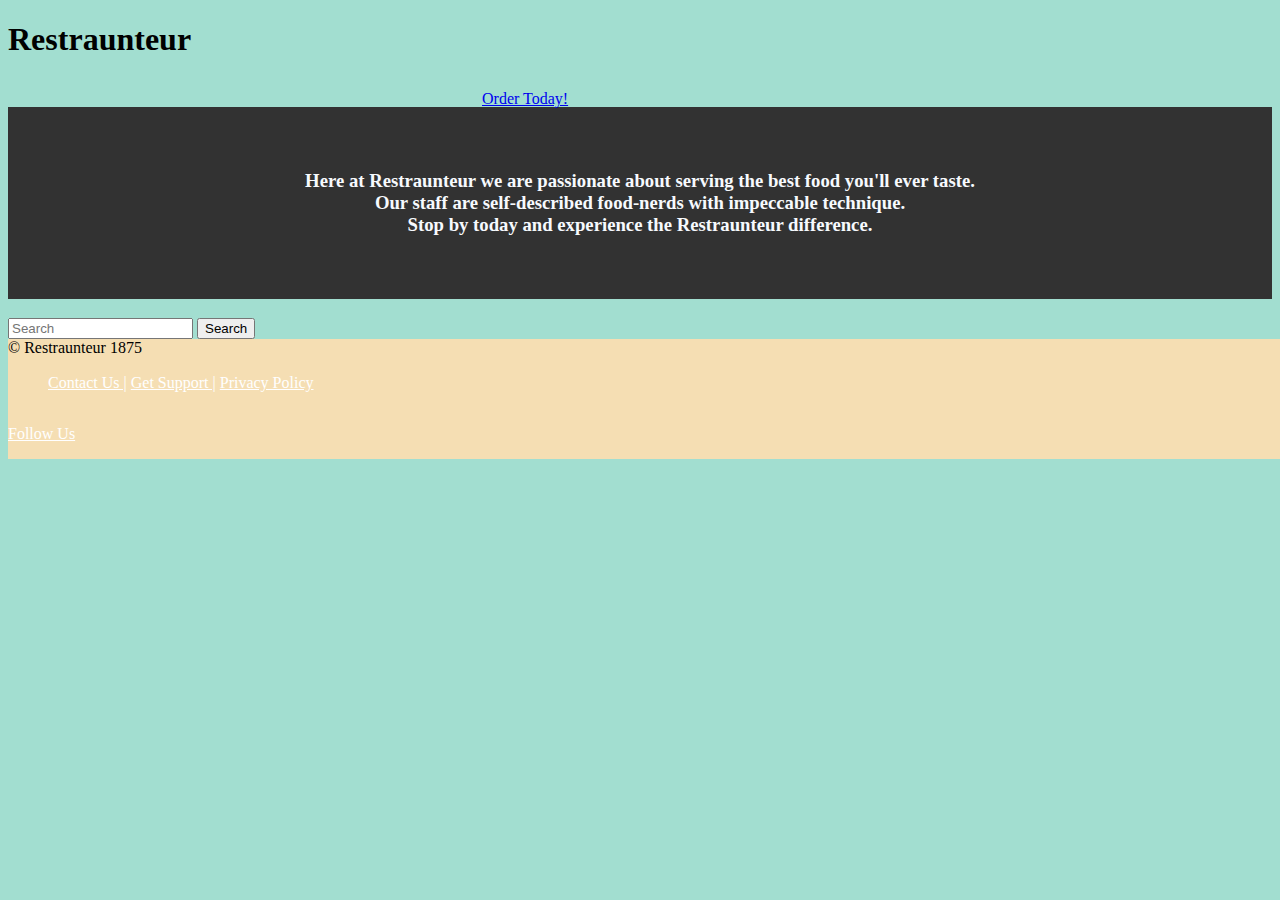
<file: Bootstrap HW/index.html>
<!DOCTYPE html>
<html lang="en">
	<head>
		<meta charset="UTF-8">
		<title>Restraunteur</title>
        <meta charset="utf-8">
  <meta name="viewport" content="width=device-width, initial-scale=1, shrink-to-fit=no">
  <link rel="stylesheet" href="https://cdn.jsdelivr.net/npm/bootstrap@4.5.3/dist/css/bootstrap.min.css" integrity="sha384-TX8t27EcRE3e/ihU7zmQxVncDAy5uIKz4rEkgIXeMed4M0jlfIDPvg6uqKI2xXr2" crossorigin="anonymous">
  <link rel="stylesheet" type="text/css" href="main.css">
</head>
	<body>
        <div class="jumbotron-fluid text-center">
            <h1 class="animated fadeInDown"> Restraunteur
            </h1>
        </div>
        <div class="order-button text-center">
            <a href="#" class="btn btn-primary">Order Today!</a>
         </div>
         <div class="container-fluid mission">
            <div class="row">
              <h3> Here at Restraunteur we are passionate about serving the best food you'll ever taste.
              <br> Our staff are self-described food-nerds with impeccable technique.
              <br> Stop by today and experience the Restraunteur difference. </h3>
            </div> 
          </div>
        
            
              
              <form class="form-inline my-2 my-lg-0">
                <input class="form-control mr-sm-2" type="search" placeholder="Search" aria-label="Search">
                <button class="btn btn-outline-success my-2 my-sm-0" type="submit">Search</button>
              </form>
            </div>
          </nav>
          <footer class="container-fluid">
            <div class="row">
              <div class="col-md-4">© Restraunteur 1875 </div>
              <div class="col-md-4">
                <ul class="nav nav-pills">
                  <li><a href="#">Contact Us &#124; </a></li>
                  <li><a href="#">Get Support &#124; </a></li>
                  <li><a href="#">Privacy Policy</a></li>
                </ul>
              </div>
              <div class="col-md-4">
                <p class="text-right"><a href="#">Follow Us</a></p>
              </div>
            </div>
          </footer>
		   <!-- jQuery first, then Popper.js, then Bootstrap JS -->
           <script src="https://code.jquery.com/jquery-3.5.1.slim.min.js" integrity="sha384-DfXdz2htPH0lsSSs5nCTpuj/zy4C+OGpamoFVy38MVBnE+IbbVYUew+OrCXaRkfj" crossorigin="anonymous"></script>
           <script src="https://cdn.jsdelivr.net/npm/bootstrap@4.5.3/dist/js/bootstrap.bundle.min.js" integrity="sha384-ho+j7jyWK8fNQe+A12Hb8AhRq26LrZ/JpcUGGOn+Y7RsweNrtN/tE3MoK7ZeZDyx" crossorigin="anonymous"></script>
	</body>
</html>
</file>
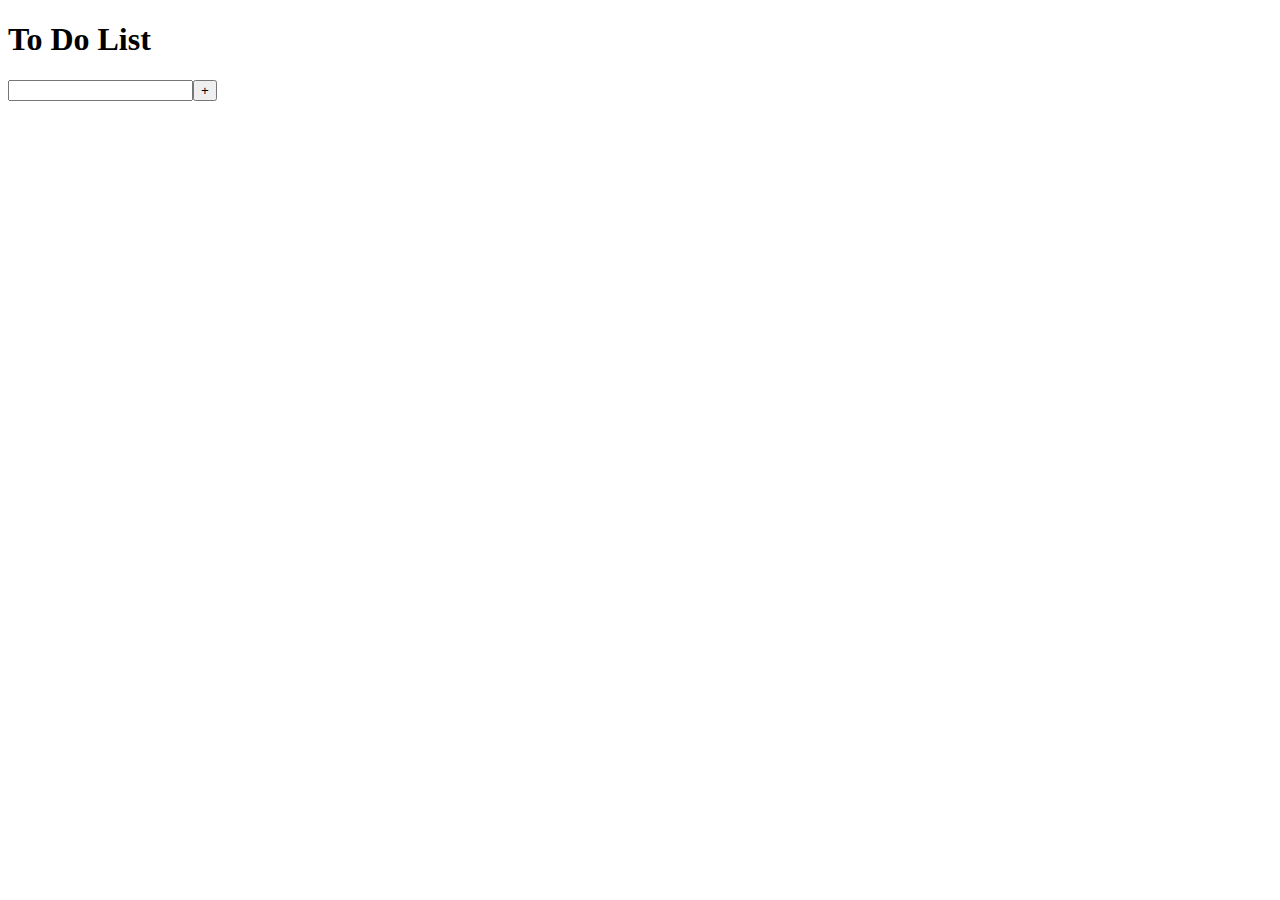
<file: HW/index.html>
<!DOCTYPE html>
<html lang="en">
<head>
    <meta charset="UTF-8">
    <meta http-equiv="X-UA-Compatible" content="IE=edge">
    <meta name="viewport" content="width=device-width, initial-scale=1.0">
    <link rel="stylesheet" href="https://cdn.jsdelivr.net/npm/bootstrap@4.5.3/dist/css/bootstrap.min.css" integrity="sha384-TX8t27EcRE3e/ihU7zmQxVncDAy5uIKz4rEkgIXeMed4M0jlfIDPvg6uqKI2xXr2" crossorigin="anonymous">
    <title>Document</title>
</head>
<body>
    <h1>To Do List</h1>
   <div class="container"> 
    <input id="inputField" type="text"><button id="addToDo">+</button>
   <div class="todos" id="toDoContainer">
   </div>
</div>   
<script type="text/javascript" src="js.js"></script>
</body> 
</html>
</file>
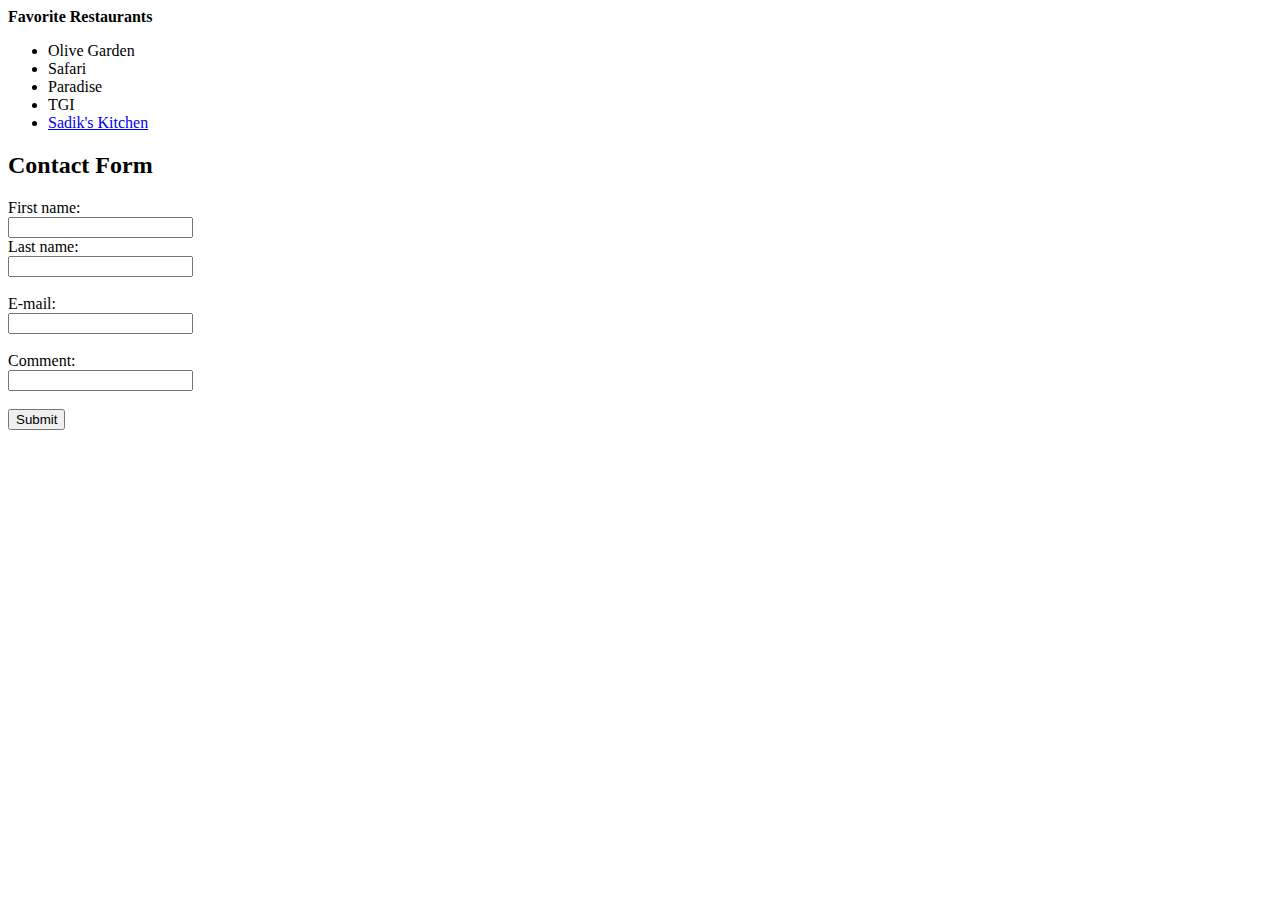
<file: Week 1 Day 4/index.html>
<!DOCTYPE html>
<html> 
    
    <head> 
   
      <strong> Favorite Restaurants</strong>
     
    </head>
    <body>
        <ul>
            <li>Olive Garden</li>
            <li>Safari</li>
            <li>Paradise</li>
            <li>TGI</li>
            <li><a href="sadik_kitchen.html">Sadik's Kitchen</a></li>
        </ul>
       <h2>Contact Form</h2>
       <form>
  <label for="fname">First name:</label><br>
  <input type="text" id="fname" name="fname" value=><br>
  <label for="lname">Last name:</label><br>
  <input type="text" id="lname" name="lname" value=><br><br>
 
  <label for="email">E-mail:</label><br>
  <input type="text" id="email" name="email" value=><br><br>
  <label for="Comment">Comment:</label><br>
  <input type="text" id="Comment" name="Comment" value=><br><br>
   <input type="submit" value="Submit">
       </form>
       



    </body>



</html>
</file>
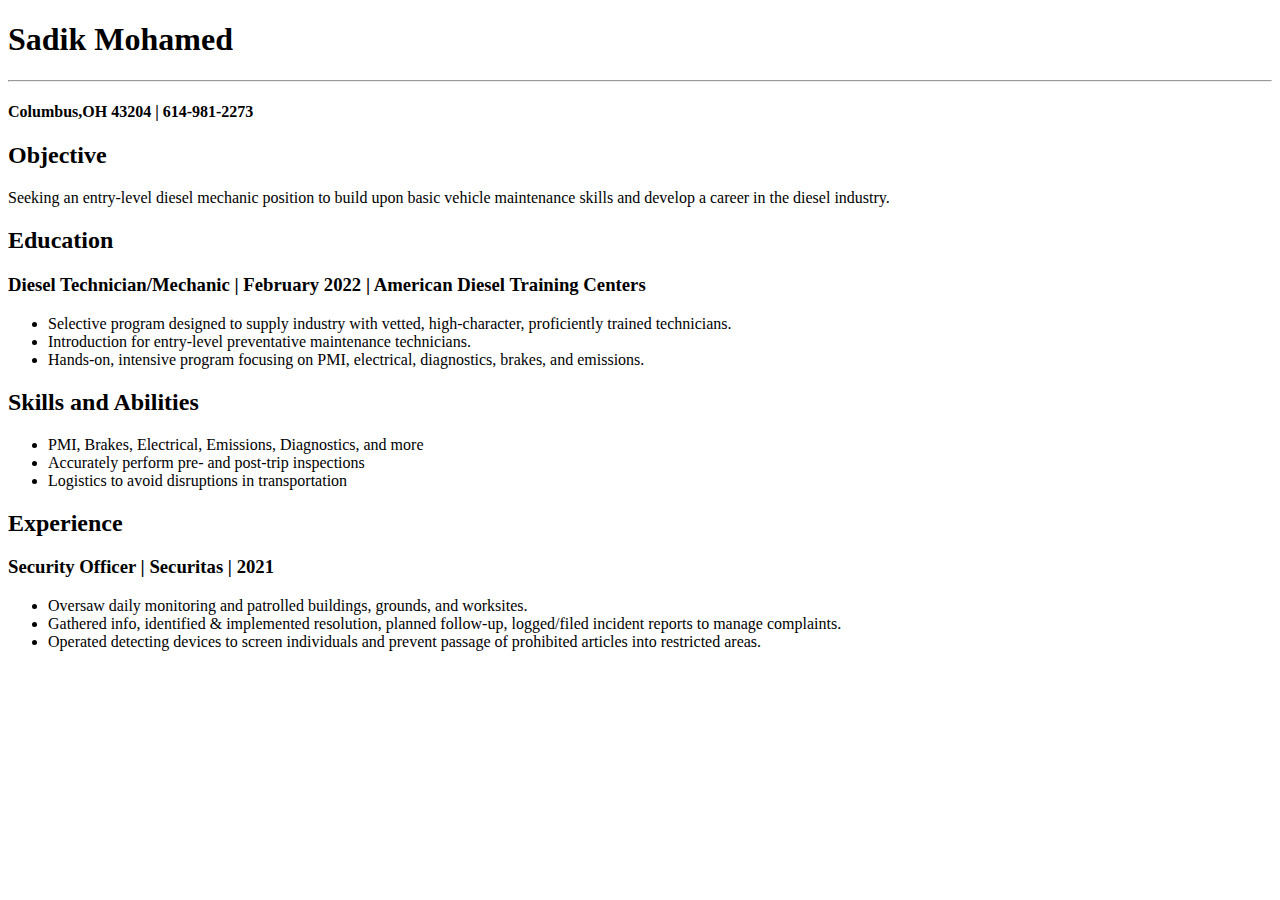
<file: Week 1 Day 4/resume.html>
<!DOCTYPE html>
<html>
    <head>
        <title>Resume</title>
    </head>
    <body>
    <h1>Sadik Mohamed</h1><hr>
    <h4>Columbus,OH 43204 | 614-981-2273</h4>
    <h2>Objective</h2>
    <p>Seeking an entry-level diesel mechanic position to build upon basic vehicle maintenance skills and develop a career in the diesel industry.  
    </p>
    <h2>Education</h2>
    <h3>Diesel Technician/Mechanic | February 2022 | American Diesel Training Centers</h3>
    <ul>
        <li>Selective program designed to supply industry with vetted, high-character, proficiently trained technicians.
        </li>
        <li>Introduction for entry-level preventative maintenance technicians.
        </li>
        <li>Hands-on, intensive program focusing on PMI, electrical, diagnostics, brakes, and emissions.
        </li>
    </ul>
    <h2>Skills and Abilities</h2>
    <ul>
        <li>PMI, Brakes, Electrical, Emissions, Diagnostics, and more</li>
        <li>Accurately perform pre- and post-trip inspections</li>
        <li>Logistics to avoid disruptions in transportation 
        </li>
    </ul>
    <h2>Experience</h2>
    <h3>Security Officer | Securitas | 2021  </h3>
    <ul>
        <li>Oversaw daily monitoring and patrolled buildings, grounds, and worksites. 
        </li>
        <li>Gathered info, identified & implemented resolution, planned follow-up, logged/filed incident reports to manage complaints. 
        </li>
        <li>Operated detecting devices to screen individuals and prevent passage of prohibited articles into restricted areas. </li>
    </ul>
    


    </body>








</html>
</file>
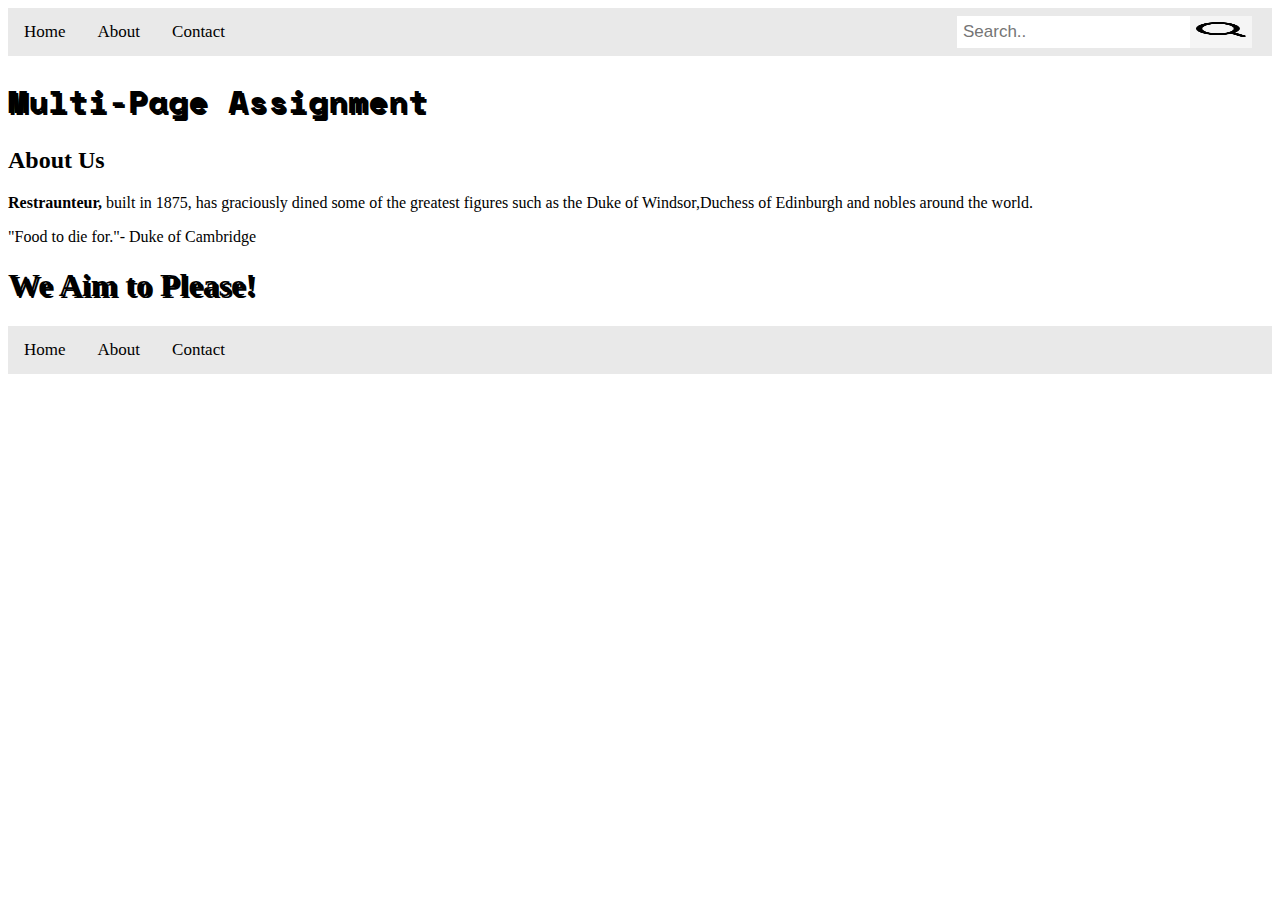
<file: Week2Day2/about.html>
<!DOCTYPE html>
<html lang="en">
  <head>
<link href="https://fonts.googleapis.com/css2?family=Space+Mono&display=swap" rel="stylesheet">
    <meta charset="utf-8"/>
    <title>About Day 5</title>
    <link href="multi.css" rel="stylesheet" type="text/css"/>
  </head>
  <body>

  <div class="topnav">
    <a class="active" href="multi-page.html">Home</a>
    <a href="about.html">About</a>
    <a href="contact.html">Contact</a>
    <div class="search-container">
      <form action="/action_page.php">
        <input type="text" placeholder="Search.." name="search">
        <button type="search"><img src="search_icon.png" width="50" height="15" Search></button>
      </form>
    </div>
  </div>
    <div id="header">
      <div id="sitebranding">
        <h1>Multi-Page Assignment</h1>
      </div>
      
    </div> <!-- end of header div -->
    <div id="bodycontent">
      <h2>About Us</h2>
      <p><strong>Restraunteur,</strong> built in 1875, has graciously dined some of the greatest figures such as the Duke of Windsor,Duchess of Edinburgh and nobles around the world.</p>
     
      
      <footer">
        "Food to die for."- Duke of Cambridge
    </footer>
    <h1 class="font1">We Aim to Please!</h1>
    </div> <!-- end of bodycontent div -->

  <div class="bottomnav">
    <a class="active" href="multi-page.html">Home</a>
    <a href="about.html">About</a>
    <a href="contact.html">Contact</a>
    
  </div>
  </body>
</html>
</file>
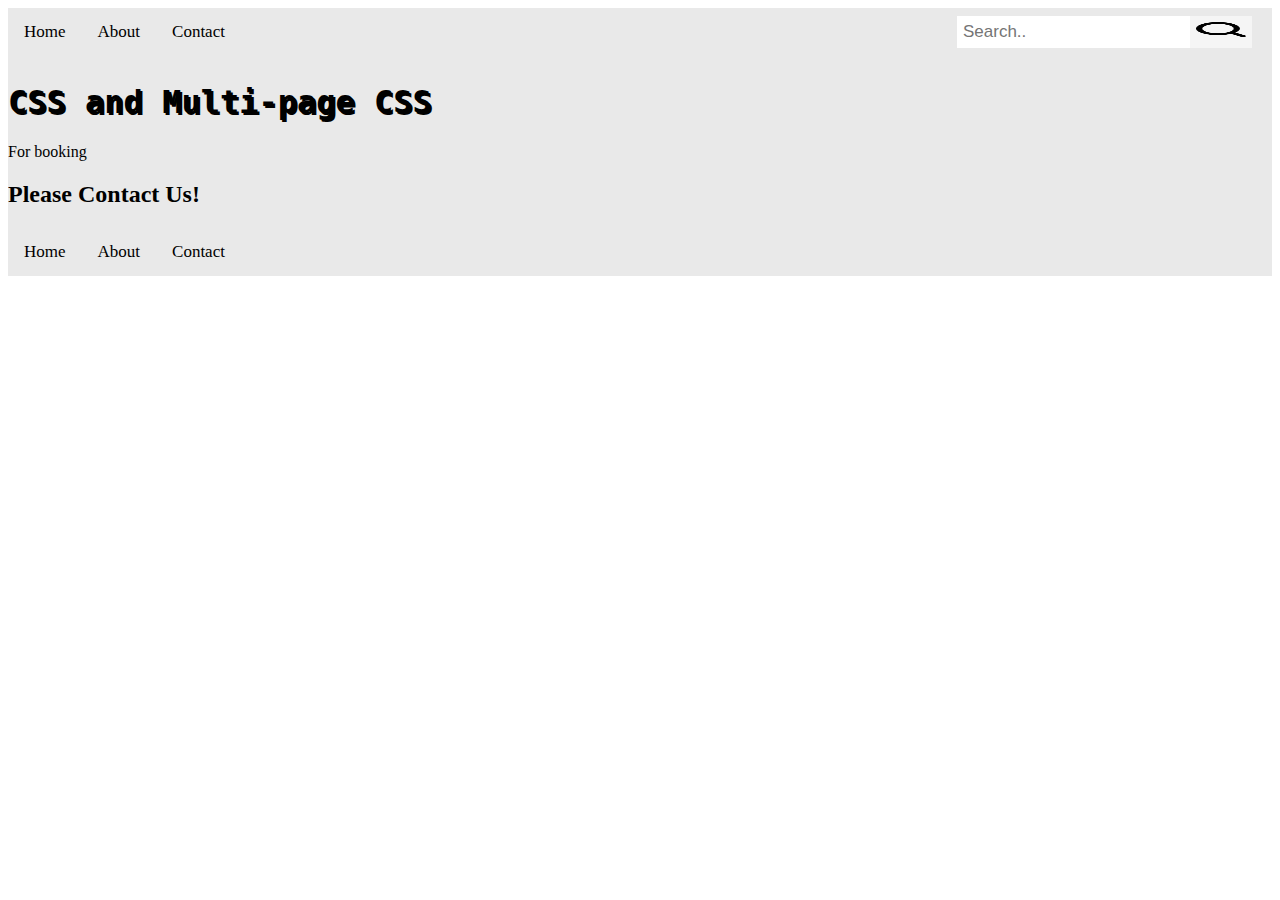
<file: Week2Day2/contact.html>
<!DOCTYPE html>
<html lang="en">

<head>
  <title>Contact Us</title>
  <meta charset="utf-8" />
  <link href="multi.css" rel="stylesheet" type="text/css" />
</head>

<body>
  <div class="topnav">
    <a class="active" href="multi-page.html">Home</a>
    <a href="about.html">About</a>
    <a href="contact.html">Contact</a>
    <div class="search-container">
      <form action="/action_page.php">
        <input type="text" placeholder="Search.." name="search">
        <button type="search"><img src="search_icon.png" width="50" height="15" Search></button>
      </form>
    </div>
    <br>
    <br>
    <br>

    <div id="header">
      <div id="sitebranding">
        <h1>CSS and Multi-page CSS</h1>
      </div>
      <div id="tagline">
        <p>For booking</p>
      </div>
    </div> <!-- end of header div -->

    <div id="bodycontent">
      <h2>Please Contact Us!</h2>
    </div> <!-- end of bodycontent div -->


    <div class="bottomnav">
      <a class="active" href="multi-page.html">Home</a>
      <a href="about.html">About</a>
      <a href="contact.html">Contact</a>

    </div>

</body>

</html>
</file>
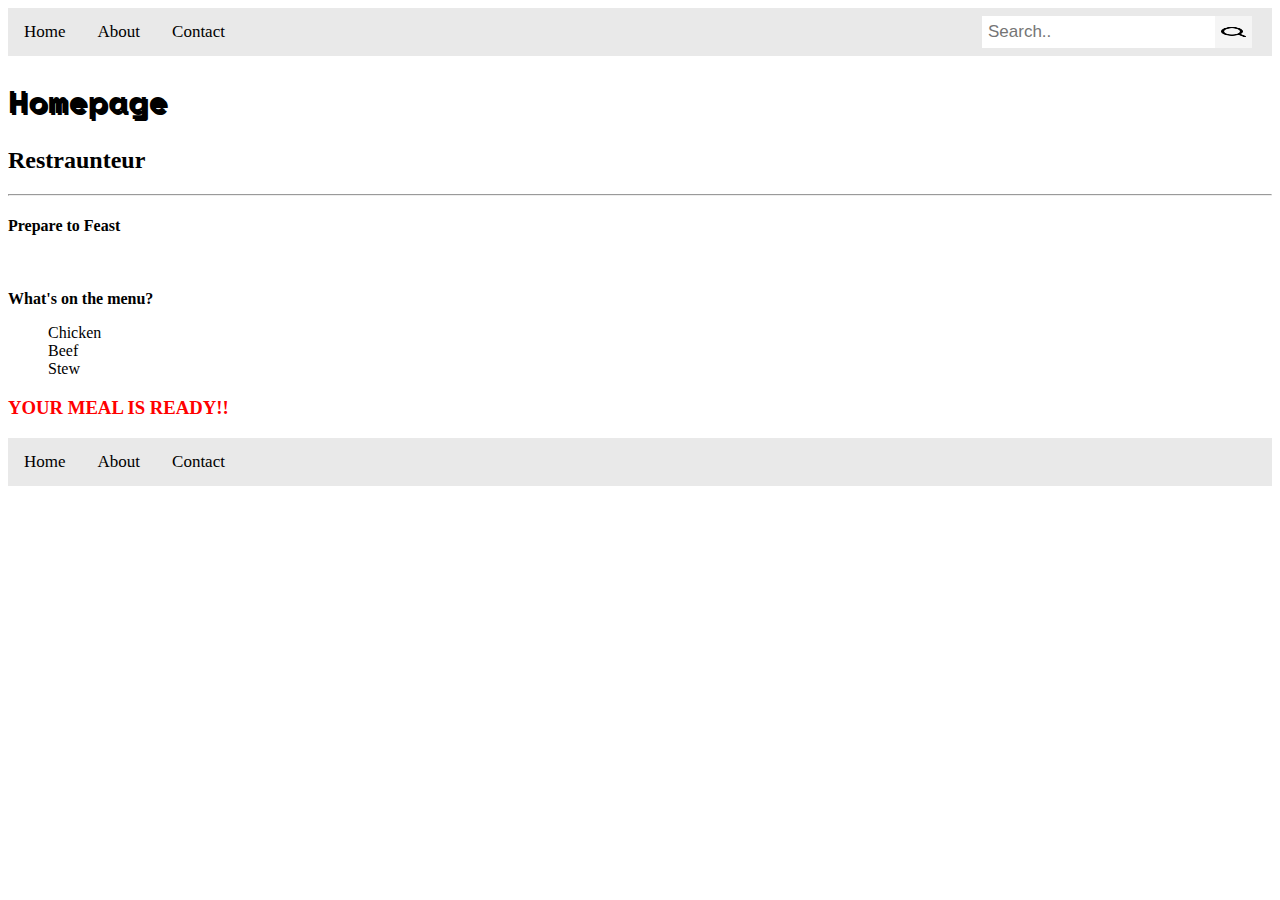
<file: Week2Day2/multi-page.html>
<!DOCTYPE html>
<html lang="en">

<head>
<link href="https://fonts.googleapis.com/css2?family=Space+Mono&display=swap" rel="stylesheet">

  <meta charset="UTF-8">
  <meta name="viewport" content="width=device-width, initial-scale=1.0">
  <title>Multi-page.html</title>
  <link rel="stylesheet" href="multi.css">
</head>

<body>
  <div class="topnav">
    <a class="active" href="#home">Home</a>
    <a href="about.html">About</a>
    <a href="contact.html">Contact</a>
    <div class="search-container">
      <form action="/action_page.php">
        <input type="text" placeholder="Search.." name="search">
        <button type="search"><img src="search_icon.png" width="25" height="10" Search></button>
      </form>
    </div>
  </div>

  <h1>Homepage</h1>
  <h2 class="font2"> Restraunteur</h2><hr>
  <h4>Prepare to Feast</h4><br>
  <strong><p>What's on the menu?</p></strong>
  <ul>
    <li>Chicken</li>
    <li>Beef</li>
    <li>Stew</li>
  </ul>
  <h3>YOUR MEAL IS READY!!</h3>
  <div class="bottomnav">
    <a class="active" href="#home">Home</a>
    <a href="about.html">About</a>
    <a href="contact.html">Contact</a>
    
  </div>
</body>

</html>
</file>
<file: Bootstrap HW/main.css>
body {
	background-color: #A2DED0;
}




.jumbotron h1 {
	position: absolute;
	top:18;
	left:0;
	padding-left: 20px;
	color: #F7FAFE;
}

.mission {
	background-color: #323232;
	color: #F7FAFE;
	margin-top: -30px;
	
}

.mission h3 {
	font-family:'Raleway' 'sans-serif';
	padding: 5% 10% ;
	text-align: center;
	position: center;

}

.order-button {
  margin: auto;
  width: 25%;
  padding: 10px;
}


.features {
	padding: 5% 0;
}

.features p {
	font-family: 'Muli' 'sans-serif';
	text-align: center;
	color: black;
	font-size: 1.2em;
	padding-top: 10px;
}


footer {
	background-color: wheat;
	position: absolute;
	width: 100%;
	height:auto;
	
	
}

footer ul li {
	display: inline-block;
	list-style: none;
	
	
}

footer p {
	float: left;
}

footer a,
footer p {

	color:#fff;
	vertical-align: middle;


}


/********************
MEDIA QUERIES
********************/
@media screen and (max-width: 776px) {}
	.features img {
		max-width: 90%;
		margin: auto;
	}
</file>
<file: Week2Day2/multi.css>
h1 {
  text-shadow: 2px 2px;
  font-family: 'Space Mono', monospace ;
}
/* Style the navbar */
.topnav {
  overflow: hidden;
  background-color: #e9e9e9;
}

/* Navbar links */
.topnav a {
  float: left;
  display: block;
  color: black;
  text-align: center;
  padding: 14px 16px;
  text-decoration: none;
  font-size: 17px;

}
/* BottomNav links */
.bottomnav a {
  float: left;
  display: block;
  color: black;
  text-align: center;
  padding: 14px 16px;
  text-decoration: none;
  font-size: 17px;
}

/* Navbar links on mouse-over */
.topnav a:ƒ {
  background-color: #ddd;
  color: black;
}

/* Active/current link */
.topnav a.hover {
  background-color: #2196F3;
}


/* Style the input container */
.topnav .search-container {
  float: right;

}

/* Style the input field inside the navbar */
.topnav input[type=text] {
  padding: 6px;
  margin-top: 8px;
  font-size: 17px;
  border: none;
}

/* Style the button inside the input container */
.topnav .search-container button {
  float: right;
  padding: 6px;
  margin-top: 8px;
  margin-right: 20px;
  background: whitesmoke;
  font-size: 17px;
  border: none;
  cursor: pointer;
}

.topnav .search-container button:hover {
  background: gray;
}

/* Add responsiveness - On small screens, display the navbar vertically instead of horizontally */
@media screen and (max-width: 600px) {
  .topnav .search-container {
    float: none;
  }
  .topnav a, .topnav input[type=text], .topnav .search-container button {
    float: none;
    display: block;
    text-align: left;
    width: 100%;
    margin: 0;
    padding: 14px;
  }
  .topnav input[type=text] {
    border: 1px solid #ccc;
  }
}

a:hover {
  background-color: #0088ce;
 }
 ul {
  list-style: none;
 }
 .bottomnav {

  overflow: hidden;
  background-color: #e9e9e9;

 }

 .font1 {
   font-family: sofia;
 }
 .font2 {
   font-family: 'Space Mono' monospace;
 }

 h3 {
    animation-duration: 1.5s;
    animation-name: slidein;
    animation-iteration-count: infinite;
    color: red;
}

@keyframes slidein {
  0% {
    margin-left: 0%;
  }
  50% {
    margin-left: 300px;
  }
  100% {
    margin-left: 0%;
  }

}
</file>
